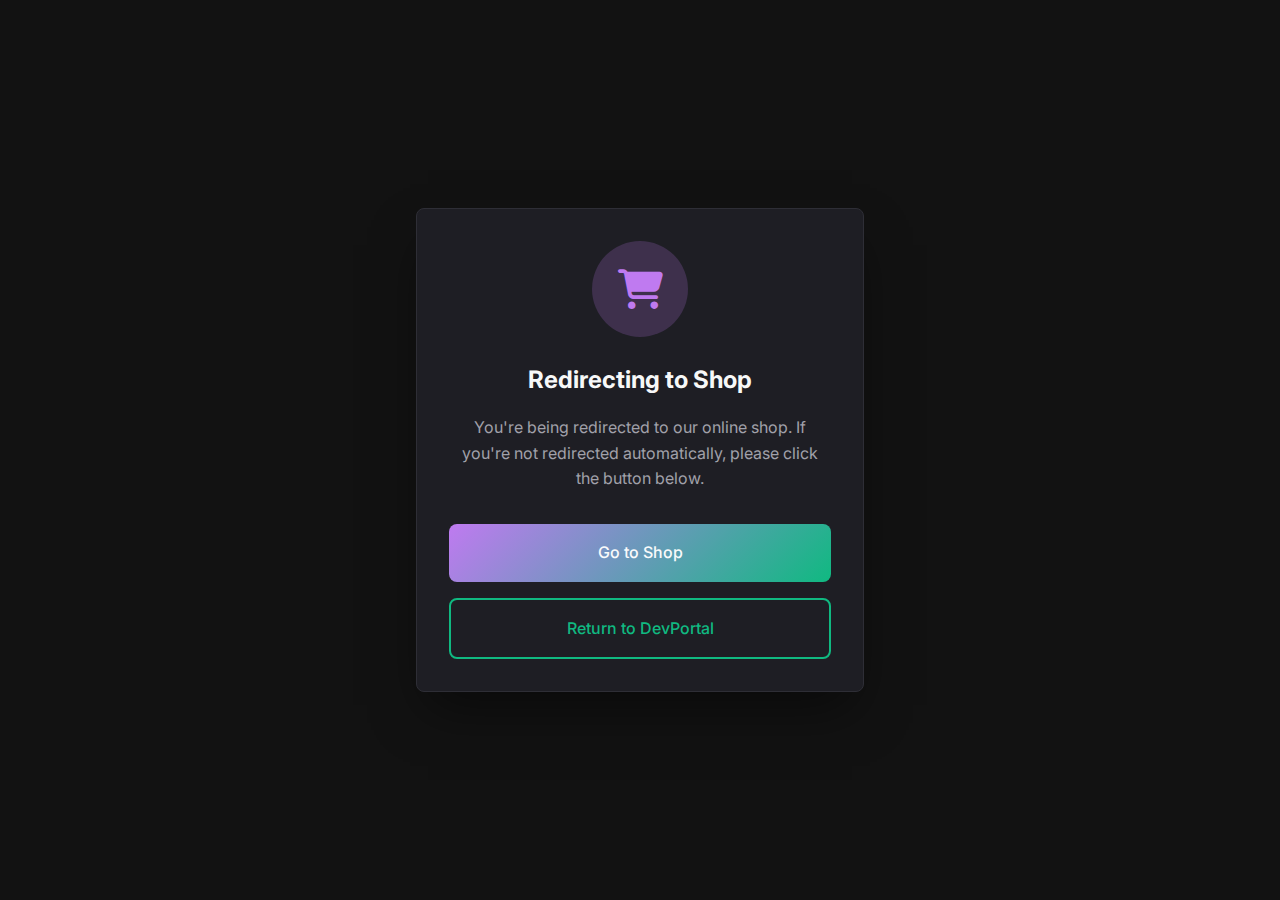
<file: shop.html>
<!DOCTYPE html>
<html lang="en">
<head>
  <meta charset="UTF-8">
  <meta name="viewport" content="width=device-width, initial-scale=1.0">
  <title>Redirecting to Shop | DevPortal</title>
  
  <!-- Font Awesome -->
  <link rel="stylesheet" href="https://cdnjs.cloudflare.com/ajax/libs/font-awesome/6.4.0/css/all.min.css">
  
  <!-- Google Fonts -->
  <link href="https://fonts.googleapis.com/css2?family=Inter:wght@300;400;500;600;700&family=Poppins:wght@500;600;700&display=swap" rel="stylesheet">
  
  <!-- Custom CSS -->
  <link rel="stylesheet" href="styles.css">
</head>
<body>
  <div class="shop-redirect-container">
    <div class="shop-redirect-card">
      <div class="shop-icon">
        <i class="fas fa-shopping-cart"></i>
      </div>
      <h1>Redirecting to Shop</h1>
      <p>
        You're being redirected to our online shop. If you're not redirected automatically, please click the button below.
      </p>
      <div class="shop-buttons">
        <a href="https://example-shop.com" target="_blank" class="primary-button">Go to Shop</a>
        <a href="index.html" class="outline-button">Return to DevPortal</a>
      </div>
    </div>
  </div>

  <script>
    // Auto redirect after 2 seconds
    setTimeout(function() {
      window.location.href = "https://example-shop.com";
    }, 2000);
  </script>
</body>
</html>
</file>
<file: styles.css>
/* Base Styles */
:root {
  /* Colors */
  --background: #121212;
  --foreground: #f7f8f8;
  --muted: #27272a;
  --muted-foreground: #a1a1aa;
  --card: #1e1e24;
  --card-foreground: #f7f8f8;
  --border: #2e2e36;
  --input: #2e2e36;
  --primary: #bf7af0;
  --primary-foreground: #f9fafb;
  --secondary: #27272a;
  --secondary-foreground: #f7f8f8;
  --accent: #10b981;
  --accent-foreground: #f7f8f8;
  --destructive: #7f1d1d;
  --destructive-foreground: #f7f8f8;
  --ring: #d4d4d8;
  
  /* Font Family */
  --font-sans: 'Inter', system-ui, -apple-system, BlinkMacSystemFont, "Segoe UI", Roboto, "Helvetica Neue", Arial, sans-serif;
  --font-accent: 'Poppins', system-ui, -apple-system, BlinkMacSystemFont, "Segoe UI", Roboto, "Helvetica Neue", Arial, sans-serif;
  
  /* Spacing */
  --spacing-1: 0.25rem;
  --spacing-2: 0.5rem;
  --spacing-3: 0.75rem;
  --spacing-4: 1rem;
  --spacing-5: 1.25rem;
  --spacing-6: 1.5rem;
  --spacing-8: 2rem;
  --spacing-10: 2.5rem;
  --spacing-12: 3rem;
  --spacing-16: 4rem;
  --spacing-20: 5rem;
  --spacing-24: 6rem;
  
  /* Border Radius */
  --radius: 0.5rem;
}

/* Reset & Global Styles */
* {
  margin: 0;
  padding: 0;
  box-sizing: border-box;
}

html {
  scroll-behavior: smooth;
}

body {
  font-family: var(--font-sans);
  background-color: var(--background);
  color: var(--foreground);
  line-height: 1.6;
  min-height: 100vh;
}

a {
  text-decoration: none;
  color: inherit;
}

img {
  max-width: 100%;
  height: auto;
}

button {
  background: none;
  border: none;
  cursor: pointer;
  font-family: inherit;
}

.container {
  width: 100%;
  max-width: 1200px;
  margin: 0 auto;
  padding: 0 var(--spacing-6);
}

/* Gradient Text Effect */
.gradient-text {
  background: linear-gradient(135deg, var(--primary), var(--accent));
  -webkit-background-clip: text;
  background-clip: text;
  color: transparent;
}

/* Animation keyframes */
@keyframes float {
  0% { transform: translateY(0px); }
  50% { transform: translateY(-10px); }
  100% { transform: translateY(0px); }
}

@keyframes fadeIn {
  from { opacity: 0; }
  to { opacity: 1; }
}

@keyframes slideUp {
  from { 
    opacity: 0;
    transform: translateY(30px);
  }
  to { 
    opacity: 1;
    transform: translateY(0);
  }
}

/* Animations for scroll reveal */
.section-header,
.project-card,
.server-card,
.contact-card {
  opacity: 0;
  transform: translateY(30px);
  transition: opacity 0.6s ease, transform 0.6s ease;
}

.section-header.animate,
.project-card.animate,
.server-card.animate,
.contact-card.animate {
  opacity: 1;
  transform: translateY(0);
}

/* Add delay to stagger animations */
.project-card:nth-child(2),
.server-card:nth-child(2),
.contact-card:nth-child(2) {
  transition-delay: 0.2s;
}

.project-card:nth-child(3),
.contact-card:nth-child(3) {
  transition-delay: 0.3s;
}

.contact-card:nth-child(4) {
  transition-delay: 0.4s;
}

/* Header/Navigation Styles */
.header {
  position: fixed;
  top: 0;
  left: 0;
  width: 100%;
  z-index: 100;
  background-color: rgba(18, 18, 18, 0.9);
  backdrop-filter: blur(10px);
  border-bottom: 1px solid var(--border);
  padding: var(--spacing-4) 0;
}

.header .container {
  display: flex;
  justify-content: space-between;
  align-items: center;
}

.logo {
  font-size: 1.5rem;
  font-weight: 700;
  font-family: var(--font-accent);
}

.logo span {
  background: linear-gradient(135deg, var(--primary), var(--accent));
  -webkit-background-clip: text;
  background-clip: text;
  color: transparent;
}

.desktop-nav {
  display: none;
}

@media (min-width: 768px) {
  .desktop-nav {
    display: flex;
    align-items: center;
    gap: var(--spacing-8);
  }
}

.nav-link {
  position: relative;
  color: var(--muted-foreground);
  font-weight: 500;
  transition: color 0.3s;
}

.nav-link:hover, .nav-link.active {
  color: var(--foreground);
}

.nav-link::after {
  content: "";
  position: absolute;
  width: 0;
  height: 2px;
  bottom: -4px;
  left: 0;
  background-color: var(--accent);
  transition: width 0.3s ease;
}

.nav-link:hover::after, .nav-link.active::after {
  width: 100%;
}

.nav-button {
  background: linear-gradient(135deg, var(--primary), var(--accent));
  color: var(--primary-foreground);
  padding: var(--spacing-2) var(--spacing-5);
  border-radius: var(--radius);
  font-weight: 500;
  transition: opacity 0.3s;
}

.nav-button:hover {
  opacity: 0.9;
}

.mobile-menu-button {
  display: block;
  color: var(--foreground);
  font-size: 1.25rem;
}

@media (min-width: 768px) {
  .mobile-menu-button {
    display: none;
  }
}

.mobile-nav {
  display: none;
  position: absolute;
  top: 100%;
  left: 0;
  width: 100%;
  background-color: var(--card);
  border-bottom: 1px solid var(--border);
}

.mobile-nav.open {
  display: block;
}

.mobile-nav a {
  display: block;
  padding: var(--spacing-4) var(--spacing-6);
  color: var(--muted-foreground);
  font-weight: 500;
  transition: color 0.3s;
}

.mobile-nav a:hover {
  color: var(--foreground);
  background-color: rgba(255, 255, 255, 0.05);
}

/* Button Styles */
.primary-button {
  display: inline-block;
  background: linear-gradient(135deg, var(--primary), var(--accent));
  color: var(--primary-foreground);
  padding: var(--spacing-4) var(--spacing-8);
  border-radius: var(--radius);
  font-weight: 500;
  transition: opacity 0.3s, transform 0.3s;
}

.primary-button:hover {
  opacity: 0.9;
  transform: translateY(-2px);
}

.outline-button {
  display: inline-block;
  background-color: transparent;
  color: var(--accent);
  border: 2px solid var(--accent);
  padding: var(--spacing-4) var(--spacing-8);
  border-radius: var(--radius);
  font-weight: 500;
  transition: background-color 0.3s, transform 0.3s;
}

.outline-button:hover {
  background-color: rgba(16, 185, 129, 0.1);
  transform: translateY(-2px);
}

/* Hero Section Styles */
.hero-section {
  min-height: 100vh;
  display: flex;
  align-items: center;
  padding-top: 5rem;
  position: relative;
}

.hero-content {
  text-align: center;
  max-width: 768px;
  margin: 0 auto;
  animation: fadeIn 1s ease-out;
}

.hero-title {
  font-size: 3rem;
  font-weight: 700;
  margin-bottom: var(--spacing-6);
}

@media (min-width: 768px) {
  .hero-title {
    font-size: 4.5rem;
  }
}

.hero-title span {
  background: linear-gradient(135deg, var(--primary), var(--accent));
  -webkit-background-clip: text;
  background-clip: text;
  color: transparent;
}

.hero-description {
  font-size: 1.25rem;
  color: var(--muted-foreground);
  max-width: 36rem;
  margin: 0 auto var(--spacing-12) auto;
}

.hero-buttons {
  display: flex;
  flex-wrap: wrap;
  justify-content: center;
  gap: var(--spacing-4);
}

.scroll-indicator {
  position: absolute;
  bottom: var(--spacing-8);
  left: 50%;
  transform: translateX(-50%);
  color: var(--accent);
  font-size: 1.5rem;
  animation: float 2s infinite ease-in-out;
  opacity: 0.7;
  transition: opacity 0.3s;
}

.scroll-indicator:hover {
  opacity: 1;
}

/* Section Common Styles */
.section-header {
  text-align: center;
  margin-bottom: var(--spacing-16);
}

.section-title {
  font-size: 2rem;
  font-weight: 700;
  margin-bottom: var(--spacing-4);
}

@media (min-width: 768px) {
  .section-title {
    font-size: 2.5rem;
  }
}

.section-title span {
  background: linear-gradient(135deg, var(--primary), var(--accent));
  -webkit-background-clip: text;
  background-clip: text;
  color: transparent;
}

.section-description {
  font-size: 1.125rem;
  color: var(--muted-foreground);
  max-width: 42rem;
  margin: 0 auto;
}

.sub-section-title {
  font-size: 1.5rem;
  font-weight: 700;
  margin-bottom: var(--spacing-6);
  color: var(--foreground);
}

/* Projects Section Styles */
.projects-section {
  padding: var(--spacing-24) 0;
}

.projects-grid {
  display: grid;
  grid-template-columns: 1fr;
  gap: var(--spacing-8);
  margin-bottom: var(--spacing-16);
}

@media (min-width: 768px) {
  .projects-grid {
    grid-template-columns: repeat(2, 1fr);
  }
}

@media (min-width: 1024px) {
  .projects-grid {
    grid-template-columns: repeat(3, 1fr);
  }
}

.project-card {
  background-color: var(--card);
  border-radius: var(--radius);
  overflow: hidden;
  border: 1px solid var(--border);
  transition: transform 0.3s, border-color 0.3s;
  cursor: pointer;
}

.project-card:hover {
  transform: translateY(-5px);
  border-color: rgba(16, 185, 129, 0.5);
}

.project-image {
  position: relative;
  aspect-ratio: 16 / 9;
  overflow: hidden;
}

.project-image img {
  width: 100%;
  height: 100%;
  object-fit: cover;
  transition: transform 0.5s, opacity 0.3s;
  opacity: 0.8;
}

.project-card:hover .project-image img {
  transform: scale(1.05);
  opacity: 1;
}

.play-button-overlay {
  position: absolute;
  inset: 0;
  display: flex;
  align-items: center;
  justify-content: center;
  opacity: 0;
  transition: opacity 0.3s;
}

.project-card:hover .play-button-overlay {
  opacity: 1;
}

.play-button {
  display: flex;
  align-items: center;
  justify-content: center;
  width: 3.5rem;
  height: 3.5rem;
  background-color: rgba(191, 122, 240, 0.8);
  color: white;
  border-radius: 50%;
  transition: background-color 0.3s;
  z-index: 2;
}

.play-button:hover {
  background-color: var(--primary);
}

.project-content {
  padding: var(--spacing-6);
}

.project-title {
  font-size: 1.25rem;
  font-weight: 700;
  margin-bottom: var(--spacing-2);
  color: var(--foreground);
}

.project-description {
  color: var(--muted-foreground);
  margin-bottom: var(--spacing-4);
}

.project-tags {
  display: flex;
  flex-wrap: wrap;
  gap: var(--spacing-2);
  margin-bottom: var(--spacing-4);
}

.tag {
  background-color: var(--secondary);
  color: var(--muted-foreground);
  font-size: 0.75rem;
  padding: var(--spacing-1) var(--spacing-3);
  border-radius: 0.375rem;
}

.project-links {
  display: flex;
  justify-content: space-between;
}

.view-details-link {
  display: inline-flex;
  align-items: center;
  color: var(--primary);
  font-weight: 500;
  transition: color 0.3s;
}

.view-details-link i {
  font-size: 0.75rem;
  margin-left: var(--spacing-1);
}

.view-details-link:hover {
  color: var(--accent);
}

.watch-demo-link {
  display: inline-flex;
  align-items: center;
  color: var(--accent);
  font-weight: 500;
  transition: color 0.3s;
}

.watch-demo-link i {
  font-size: 0.75rem;
  margin-left: var(--spacing-1);
}

.watch-demo-link:hover {
  color: var(--primary);
}

.view-all-container {
  text-align: center;
}

/* Discord Section Styles */
.discord-section {
  padding: var(--spacing-24) 0;
  background-color: #080808;
}

.discord-content {
  display: grid;
  grid-template-columns: 1fr;
  gap: var(--spacing-8);
}

@media (min-width: 1024px) {
  .discord-content {
    grid-template-columns: 3fr 2fr;
  }
}

.servers-grid {
  display: grid;
  grid-template-columns: 1fr;
  gap: var(--spacing-6);
  margin-bottom: var(--spacing-8);
}

@media (min-width: 768px) {
  .servers-grid {
    grid-template-columns: repeat(2, 1fr);
  }
}

.server-card {
  background-color: var(--card);
  border-radius: var(--radius);
  padding: var(--spacing-6);
  border: 1px solid var(--border);
  transition: transform 0.3s, border-color 0.3s;
}

.server-card:hover {
  transform: translateY(-5px);
  border-color: rgba(191, 122, 240, 0.5);
}

.server-header {
  display: flex;
  align-items: center;
  margin-bottom: var(--spacing-4);
}

.server-icon {
  display: flex;
  align-items: center;
  justify-content: center;
  width: 3.5rem;
  height: 3.5rem;
  background-color: rgba(191, 122, 240, 0.2);
  color: var(--primary);
  border-radius: var(--radius);
  font-size: 1.5rem;
  margin-right: var(--spacing-4);
}

.server-name {
  font-size: 1.25rem;
  font-weight: 700;
  color: var(--foreground);
}

.server-members {
  font-size: 0.875rem;
  color: var(--muted-foreground);
}

.server-description {
  color: var(--muted-foreground);
  margin-bottom: var(--spacing-4);
}

.server-join-button {
  display: inline-flex;
  align-items: center;
  justify-content: center;
  width: 100%;
  background-color: var(--primary);
  color: var(--primary-foreground);
  padding: var(--spacing-3) 0;
  border-radius: var(--radius);
  font-weight: 500;
  transition: background-color 0.3s;
}

.server-join-button i {
  margin-right: var(--spacing-2);
}

.server-join-button:hover {
  background-color: rgba(191, 122, 240, 0.9);
}

.contacts-list {
  display: grid;
  grid-template-columns: 1fr;
  gap: var(--spacing-4);
  margin-bottom: var(--spacing-8);
}

.contact-card {
  display: flex;
  align-items: center;
  background-color: var(--card);
  border-radius: var(--radius);
  padding: var(--spacing-4);
  border: 1px solid var(--border);
  transition: transform 0.3s, border-color 0.3s;
}

.contact-card:hover {
  transform: translateY(-2px);
  border-color: rgba(191, 122, 240, 0.3);
}

.contact-avatar {
  width: 3rem;
  height: 3rem;
  border-radius: 50%;
  object-fit: cover;
  border: 2px solid rgba(191, 122, 240, 0.5);
}

.contact-info {
  margin-left: var(--spacing-4);
}

.contact-name {
  font-size: 1.125rem;
  font-weight: 600;
  color: var(--foreground);
}

.contact-role {
  font-size: 0.875rem;
  color: var(--muted-foreground);
}

.contact-handle {
  font-size: 0.875rem;
  color: var(--primary);
  display: flex;
  align-items: center;
  margin-top: var(--spacing-1);
}

.contact-handle i {
  margin-right: var(--spacing-1);
}

.discord-tip {
  background-color: rgba(191, 122, 240, 0.1);
  border-radius: var(--radius);
  padding: var(--spacing-6);
  border: 1px solid rgba(191, 122, 240, 0.2);
}

.tip-title {
  font-size: 1.125rem;
  font-weight: 700;
  color: var(--foreground);
  display: flex;
  align-items: center;
  margin-bottom: var(--spacing-2);
}

.tip-title i {
  color: var(--primary);
  margin-right: var(--spacing-2);
}

.tip-content {
  color: var(--muted-foreground);
}

/* Footer Styles */
.footer {
  background-color: #080808;
  padding: var(--spacing-12) 0;
  border-top: 1px solid var(--border);
}

.footer-content {
  display: flex;
  flex-direction: column;
  align-items: center;
  gap: var(--spacing-6);
}

@media (min-width: 768px) {
  .footer-content {
    flex-direction: row;
    justify-content: space-between;
  }
}

.logo-text {
  font-size: 1.5rem;
  font-weight: 700;
  font-family: var(--font-accent);
  background: linear-gradient(135deg, var(--primary), var(--accent));
  -webkit-background-clip: text;
  background-clip: text;
  color: transparent;
}

.copyright {
  font-size: 0.875rem;
  color: var(--muted-foreground);
  margin-top: var(--spacing-2);
}

.footer-links {
  display: flex;
  flex-direction: column;
  align-items: center;
  gap: var(--spacing-4);
}

@media (min-width: 768px) {
  .footer-links {
    align-items: flex-end;
  }
}

.footer-nav {
  display: flex;
  flex-wrap: wrap;
  justify-content: center;
  gap: var(--spacing-8);
}

.footer-nav a {
  color: var(--muted-foreground);
  transition: color 0.3s;
}

.footer-nav a:hover {
  color: var(--accent);
}

.social-links {
  display: flex;
  gap: var(--spacing-4);
}

.social-links a {
  color: var(--muted-foreground);
  font-size: 1.25rem;
  transition: color 0.3s;
}

.social-links a:hover {
  color: var(--primary);
}

/* Modal Styles */
.modal {
  position: fixed;
  top: 0;
  left: 0;
  width: 100%;
  height: 100%;
  z-index: 1000;
  display: none;
}

.modal.open {
  display: block;
}

.modal-backdrop {
  position: absolute;
  top: 0;
  left: 0;
  width: 100%;
  height: 100%;
  background-color: rgba(0, 0, 0, 0.75);
  backdrop-filter: blur(5px);
}

.modal-content {
  position: relative;
  width: 90%;
  max-width: 1100px;
  max-height: 90vh;
  background-color: var(--background);
  border-radius: var(--radius);
  border: 1px solid var(--border);
  margin: 5vh auto;
  overflow-y: auto;
}

.modal-close-btn {
  position: absolute;
  top: var(--spacing-4);
  right: var(--spacing-4);
  background-color: rgba(255, 255, 255, 0.1);
  color: var(--foreground);
  width: 2.5rem;
  height: 2.5rem;
  border-radius: 50%;
  display: flex;
  align-items: center;
  justify-content: center;
  transition: background-color 0.3s;
  z-index: 2;
}

.modal-close-btn:hover {
  background-color: rgba(255, 255, 255, 0.2);
}

.modal-body {
  padding: var(--spacing-6);
}

/* Shop Redirect Page Styles */
.shop-redirect-container {
  display: flex;
  align-items: center;
  justify-content: center;
  min-height: 100vh;
  padding: var(--spacing-4);
}

.shop-redirect-card {
  max-width: 28rem;
  background-color: var(--card);
  border-radius: var(--radius);
  border: 1px solid var(--border);
  padding: var(--spacing-8);
  text-align: center;
  box-shadow: 0 25px 50px -12px rgba(0, 0, 0, 0.5);
}

.shop-icon {
  width: 6rem;
  height: 6rem;
  background-color: rgba(191, 122, 240, 0.2);
  color: var(--primary);
  font-size: 2.5rem;
  border-radius: 50%;
  display: flex;
  align-items: center;
  justify-content: center;
  margin: 0 auto var(--spacing-6) auto;
}

.shop-redirect-card h1 {
  font-size: 1.5rem;
  font-weight: 700;
  margin-bottom: var(--spacing-4);
}

.shop-redirect-card p {
  color: var(--muted-foreground);
  margin-bottom: var(--spacing-8);
}

.shop-buttons {
  display: flex;
  flex-direction: column;
  gap: var(--spacing-4);
}

/* Project Detail Modal Content Styles */
.modal-header {
  display: flex;
  align-items: center;
  margin-bottom: var(--spacing-8);
}

.back-button {
  color: var(--muted-foreground);
  display: flex;
  align-items: center;
  font-weight: 500;
  transition: color 0.3s;
}

.back-button i {
  margin-right: var(--spacing-2);
}

.back-button:hover {
  color: var(--accent);
}

.project-detail-grid {
  display: grid;
  grid-template-columns: 1fr;
  gap: var(--spacing-8);
}

@media (min-width: 768px) {
  .project-detail-grid {
    grid-template-columns: 3fr 2fr;
  }
}

.project-video {
  aspect-ratio: 16 / 9;
  background-color: var(--muted);
  border-radius: var(--radius);
  overflow: hidden;
  margin-bottom: var(--spacing-8);
}

.project-video iframe {
  width: 100%;
  height: 100%;
  border: none;
}

.project-detail-title {
  font-size: 1.75rem;
  font-weight: 700;
  margin-bottom: var(--spacing-2);
  color: var(--foreground);
}

.project-detail-description {
  font-size: 1.125rem;
  color: var(--muted-foreground);
  margin-bottom: var(--spacing-6);
}

.project-about {
  background-color: var(--card);
  border-radius: var(--radius);
  padding: var(--spacing-6);
  border: 1px solid var(--border);
  margin-bottom: var(--spacing-8);
}

.about-title {
  font-size: 1.25rem;
  font-weight: 700;
  margin-bottom: var(--spacing-4);
  color: var(--foreground);
}

.about-content {
  color: var(--muted-foreground);
  white-space: pre-line;
}

.sidebar-card {
  background-color: var(--card);
  border-radius: var(--radius);
  padding: var(--spacing-6);
  border: 1px solid var(--border);
  margin-bottom: var(--spacing-8);
}

.features-list {
  list-style-type: none;
}

.feature-item {
  display: flex;
  align-items: flex-start;
  margin-bottom: var(--spacing-2);
}

.feature-icon {
  color: var(--accent);
  margin-right: var(--spacing-2);
}

.tech-tags {
  display: flex;
  flex-wrap: wrap;
  gap: var(--spacing-2);
}

.related-links {
  background-color: rgba(191, 122, 240, 0.1);
  border-radius: var(--radius);
  padding: var(--spacing-6);
  border: 1px solid rgba(191, 122, 240, 0.2);
}

.links-title {
  font-size: 1.25rem;
  font-weight: 700;
  margin-bottom: var(--spacing-4);
  color: var(--foreground);
  display: flex;
  align-items: center;
}

.links-title i {
  color: var(--primary);
  margin-right: var(--spacing-2);
}

.links-list {
  display: flex;
  flex-direction: column;
  gap: var(--spacing-3);
}

.link-item {
  display: flex;
  align-items: center;
  color: var(--muted-foreground);
  transition: color 0.3s;
}

.link-item i {
  margin-right: var(--spacing-2);
}

.link-item:hover {
  color: var(--primary);
}
</file>
